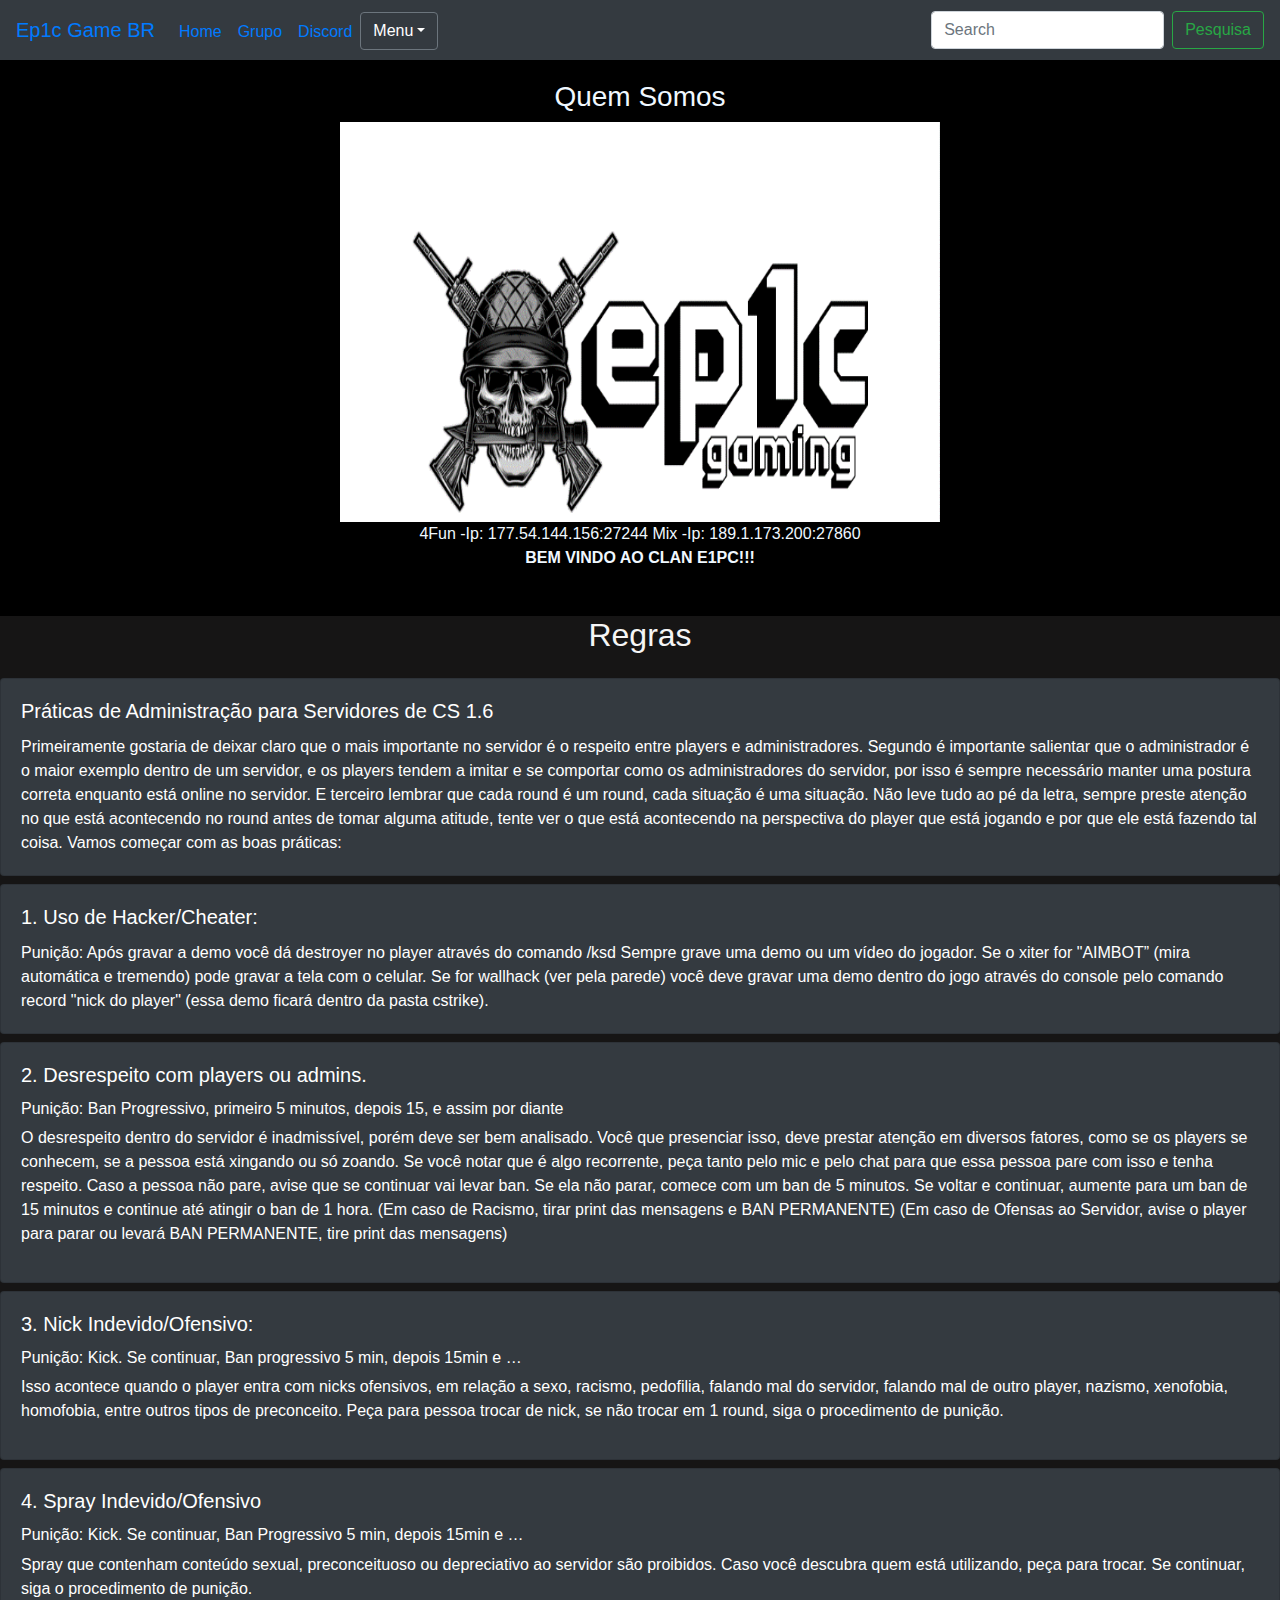
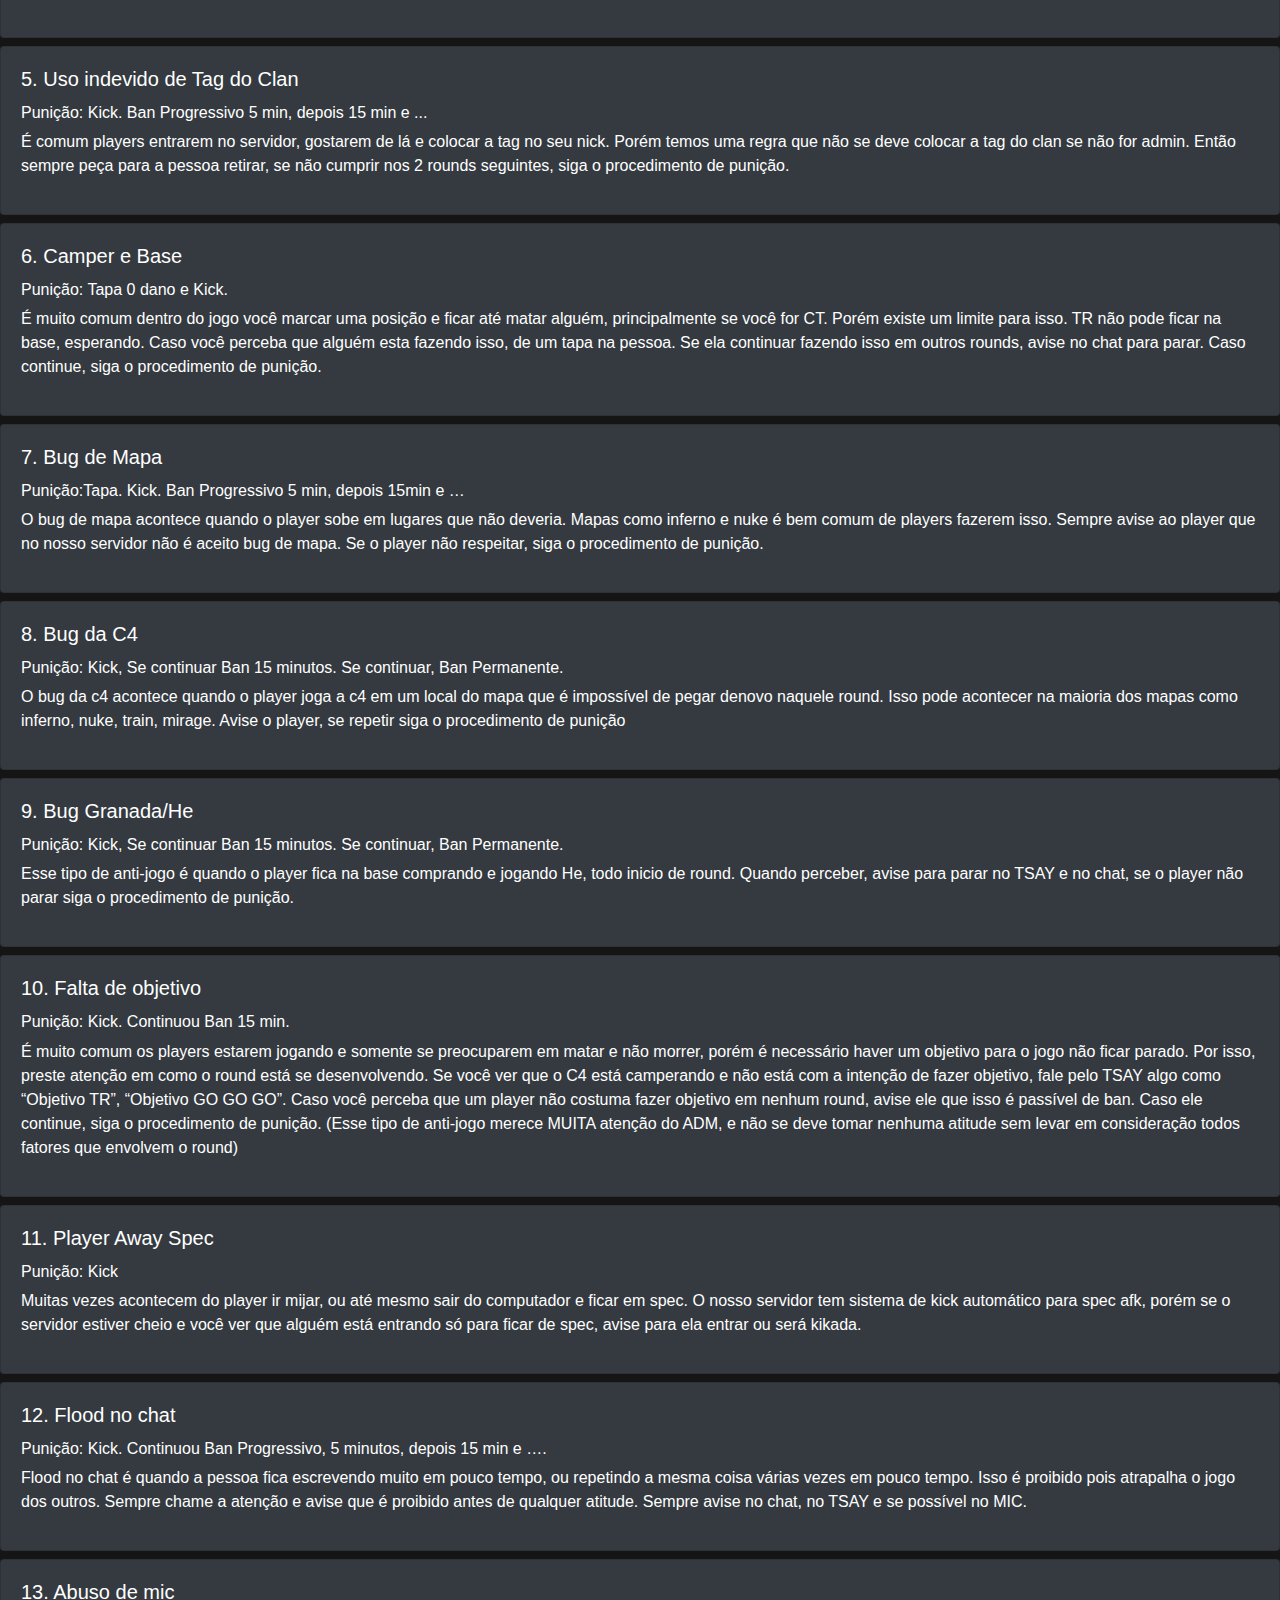
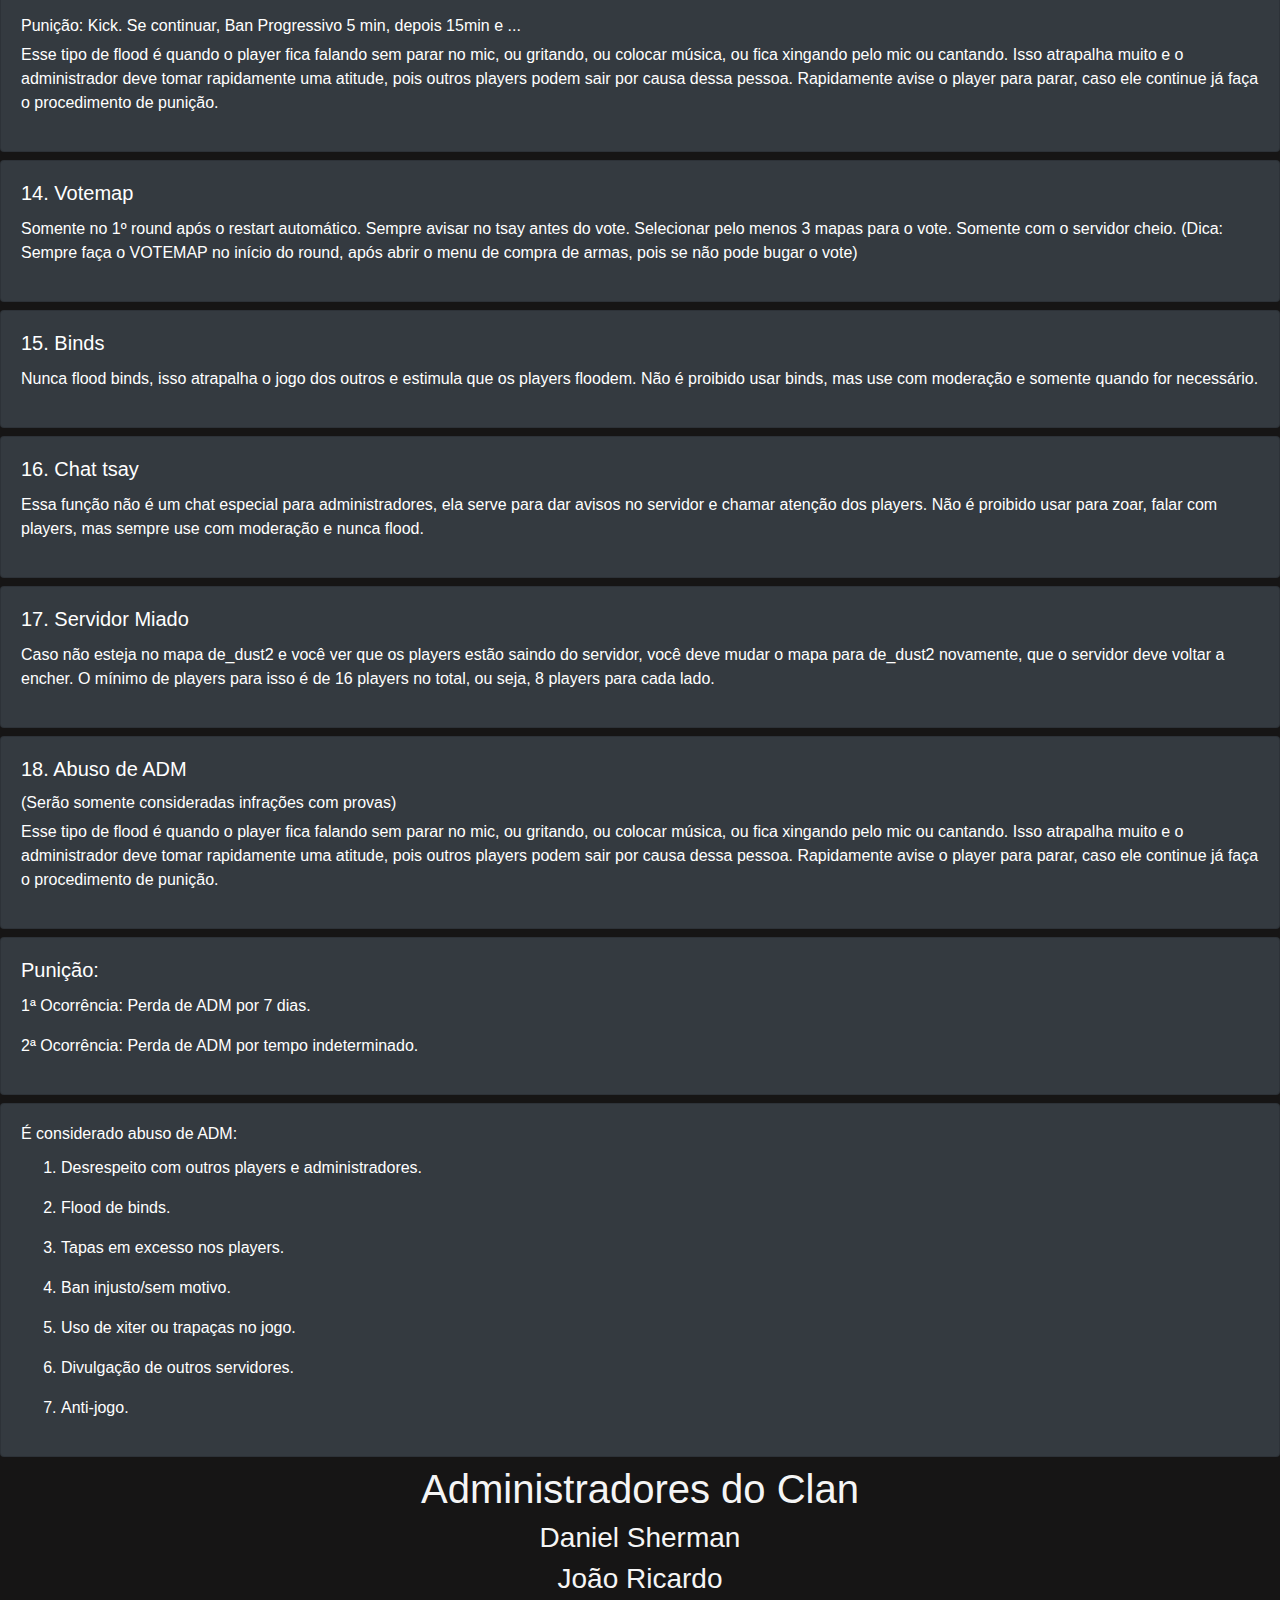
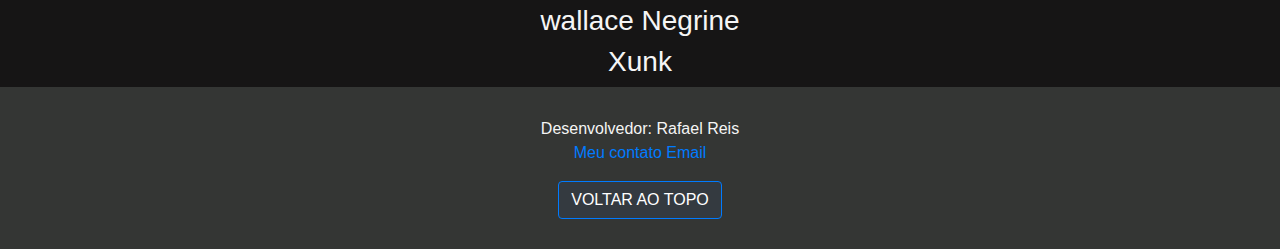
<file: HTML5-CSS3/bootstrap/index.html>
<!doctype html>
<html lang="pt-br">
  <head>
    <title>E1PC CS1.6</title>
    <!-- Required meta tags -->
    <meta charset="utf-8">
    <meta name="viewport" content="width=device-width, initial-scale=1, shrink-to-fit=no">
    <meta name="viewport" content="width=device-width, initial-scale=1.0">
    

    <!-- Bootstrap CSS -->
    <link rel="stylesheet" type="text/css" href="css3/style.css">
    <link rel="stylesheet" href="https://stackpath.bootstrapcdn.com/bootstrap/4.3.1/css/bootstrap.min.css" integrity="sha384-ggOyR0iXCbMQv3Xipma34MD+dH/1fQ784/j6cY/iJTQUOhcWr7x9JvoRxT2MZw1T" crossorigin="anonymous">
  </head>
  <body>
      
    <!-- Optional JavaScript -->
    <!-- jQuery first, then Popper.js, then Bootstrap JS -->
    <script src="https://code.jquery.com/jquery-3.3.1.slim.min.js" integrity="sha384-q8i/X+965DzO0rT7abK41JStQIAqVgRVzpbzo5smXKp4YfRvH+8abtTE1Pi6jizo" crossorigin="anonymous"></script>
    <script src="https://cdnjs.cloudflare.com/ajax/libs/popper.js/1.14.7/umd/popper.min.js" integrity="sha384-UO2eT0CpHqdSJQ6hJty5KVphtPhzWj9WO1clHTMGa3JDZwrnQq4sF86dIHNDz0W1" crossorigin="anonymous"></script>
    <script src="https://stackpath.bootstrapcdn.com/bootstrap/4.3.1/js/bootstrap.min.js" integrity="sha384-JjSmVgyd0p3pXB1rRibZUAYoIIy6OrQ6VrjIEaFf/nJGzIxFDsf4x0xIM+B07jRM" crossorigin="anonymous"></script>
    
    <nav class="navbar navbar-expand bg-dark">
        <a class="navbar-brand" href="#">Ep1c Game BR</a>
        <button class="navbar-toggler d-lg-none" type="button" data-toggle="collapse" data-target="#collapsibleNavId" aria-controls="collapsibleNavId"
            aria-expanded="true" aria-label="Toggle navigation">
            <span class="navbar-toggler-icon"></span>
        </button>
        <div class="collapse navbar-collapse" id="collapsibleNavId">
            <ul class="navbar-nav mr-auto mt-2 mt-lg-1">
                <li class="nav-item active">
                    <a class="nav-link" href="#">Home<span class="sr-only">(current)</span></a>
                </li>
                <li class="nav-item">
                    <a class="nav-link" href="https://chat.whatsapp.com/Iq5w9jMGniq6jhVbe8YukK">Grupo</a>
                </li>
                <li class="nav-item">
                    <a class="nav-link" href="https://discord.com/login">Discord</a>
                </li>
                <li class="dropdown">
                    <button class="btn btn-secondary dropdown-toggle bg-dark" type="button" id="dropdownMenu2" data-toggle="dropdown" aria-haspopup="true" aria-expanded="false">Menu</button>
                    <div class="dropdown-menu" aria-labelledby="dropdownMenuButton">
                    
                        <a class="dropdown-item bg-info" href="alert.html" target="_blank">Fotos</a>
                        <a class="dropdown-item bg-primary" href="https://www.instagram.com/ep1cgamingbr/?hl=pt-br">Contatos</a>
                        <a class="dropdown-item bg-secondary" href="resultado.html" target="_blank">CFs</a>
                        <a class="dropdown-item bg-warning" href="https://www.twitch.tv/sharkmga">Canal Parceiro</a>
                    </div>
                </li>
            </ul>
            <form class="form-inline my-2 my-lg-0">
                <input class="form-control mr-sm-2" type="text" placeholder="Search">
                <button class="btn btn-outline-success my-2 my-sm-0 bg-dark" type="submit">Pesquisa</button>
            </form>
        </div>
    </nav>

    <section id="Quem-Somos">
        <div class="container-fluid Quem-Somos text-center margin">
            <h3 class="QS">Quem Somos</h3>
            <img src="imagem/logo_Ep1c.gif" alt="imagem_Cs" width="600" height="400">
            <p>4Fun -Ip: 177.54.144.156:27244 Mix -Ip: 189.1.173.200:27860 </br><strong> BEM VINDO AO CLAN E1PC!!!</strong></p>
        </div>
    </section>

    <section id="Regras">
        <div class="container-fluid Regras text-center margin"></div>
            <h2 class="text-center mb-4">Regras</h2>
            <div class="card-group">
            <div class="card text-white bg-dark mb-2">
                <div class="card-body">
                    <h5 class="card-title">Práticas de Administração para Servidores de CS 1.6</h5>
                    <p class="card-text">Primeiramente gostaria de deixar claro que o mais importante no servidor é o respeito entre players e administradores. 
                        Segundo é importante salientar que o administrador é o maior exemplo dentro de um servidor, e os players tendem a imitar e se comportar como os administradores do servidor, por isso é sempre necessário manter uma postura correta enquanto está online no servidor. 
                        E terceiro lembrar que cada round é um round, cada situação é uma situação. Não leve tudo ao pé da letra, sempre preste atenção no que está acontecendo no round antes de tomar alguma atitude, tente ver o que está acontecendo na perspectiva do player que está jogando e por que ele está fazendo tal coisa.
                        Vamos começar com as boas práticas:</p>
                        
                </div>
            </div>
        </div>
        <div class="card card text-white bg-dark mb-2">
            <div class="card-body">
                <h5 class="card-title">1. Uso de Hacker/Cheater:</h5>
                <p class="card-text">Punição: Após gravar a demo você dá destroyer no player através do comando /ksd
                    Sempre grave uma demo ou um vídeo do jogador. Se o xiter for "AIMBOT” (mira automática e tremendo) pode gravar a tela com o celular. Se for wallhack (ver pela parede) você deve gravar uma demo dentro do jogo através do console pelo comando record "nick do player" (essa demo ficará dentro da pasta cstrike).
                </p>
            </div>
        </div>
        <div class="card card text-white bg-dark mb-2">
            <div class="card-body">
                <h5 class="card-title">2. Desrespeito com players ou admins. </h5>
                <h6>Punição: Ban Progressivo, primeiro 5 minutos, depois 15, e assim por diante</h6>
                <p>O desrespeito dentro do servidor é inadmissível, porém deve ser bem analisado. Você que presenciar isso, deve prestar atenção em diversos fatores, como se os players se conhecem, se a pessoa está xingando ou só zoando.
                        Se você notar que é algo recorrente, peça tanto pelo mic e pelo chat para que essa pessoa pare com isso e tenha respeito. Caso a pessoa não pare, avise que se continuar vai levar ban. Se ela não parar, comece com um ban de 5 minutos. Se voltar e continuar, aumente para um ban de 15 minutos e continue até atingir o  ban de 1 hora. 
                        (Em caso de Racismo, tirar print das mensagens e BAN PERMANENTE)
                        (Em caso de Ofensas ao Servidor, avise o player para parar ou levará BAN PERMANENTE, tire print das mensagens)
                </p>
            </div>
        </div>
        <div class="card card text-white bg-dark mb-2">
            <div class="card-body"> 
                <h5 class="card-title">3. Nick Indevido/Ofensivo:</h5>
                <h6>Punição: Kick. Se continuar, Ban progressivo 5 min, depois 15min e …</h6>
                <p>Isso acontece quando o player entra com nicks ofensivos, em relação a sexo, racismo, 
                        pedofilia, falando mal do servidor, falando mal de outro player, nazismo, xenofobia, homofobia, entre outros tipos de preconceito. Peça para pessoa trocar de nick, se não trocar em 1 round, siga o procedimento de punição.
                </p>
            </div> 
        </div> 
        <div class="card card text-white bg-dark mb-2">
            <div class="card-body">
                <h5 class="card-title">4. Spray Indevido/Ofensivo</h5>
                <h6>Punição: Kick. Se continuar, Ban Progressivo 5 min, depois 15min e …</h6>
                <p>Spray que contenham conteúdo sexual, preconceituoso ou depreciativo ao servidor são proibidos. Caso você descubra quem está utilizando, peça para trocar. Se continuar, siga o procedimento de punição.</p>
            </div>
        </div>
        <div class="card card text-white bg-dark mb-2">
            <div class="card-body">
                <h5 class="card-title">5. Uso indevido de Tag do Clan</h5> 
                <h6>Punição: Kick. Ban Progressivo 5 min, depois 15 min e ...</h6>
                <p>É comum players entrarem no servidor, gostarem de lá e colocar a tag no seu nick. Porém temos uma regra que não se deve colocar a tag do clan se não for admin. Então sempre peça para a pessoa retirar, se não cumprir nos 2 rounds seguintes, siga o procedimento de punição.</p> 
            </div>
        </div>
        <div class="card card text-white bg-dark mb-2">
            <div class="card-body">
                <h5 class="card-title">6. Camper e Base</h5>
                <h6>Punição: Tapa 0 dano e Kick.</h6>
                <p>É muito comum dentro do jogo você marcar uma posição e ficar até matar alguém, principalmente se você for CT. Porém existe um limite para isso. TR não pode ficar na base, esperando. Caso você perceba que alguém esta fazendo isso, de um tapa na pessoa. Se ela continuar fazendo isso em outros rounds, avise no chat para parar. Caso continue, siga o procedimento de punição.</p>
            </div>
        </div>
        <div class="card card text-white bg-dark mb-2">
            <div class="card-body">
                <h5 class="card-title">7. Bug de Mapa</h5>
                <h6>Punição:Tapa. Kick. Ban Progressivo 5 min, depois 15min e …</h6>
                <p>O bug de mapa acontece quando o player sobe em lugares que não deveria. Mapas como inferno e nuke é bem comum de players fazerem isso. Sempre avise ao player que no nosso servidor não é aceito bug de mapa. Se o player não respeitar, siga o procedimento de punição.</p>
            </div>
        </div>
        <div class="card card text-white bg-dark mb-2">
            <div class="card-body">
                <h5 class="card-title">8. Bug da C4</h5>
                <h6>Punição: Kick, Se continuar Ban 15 minutos. Se continuar, Ban Permanente.</h6>
                <p>O bug da c4 acontece quando o player joga a c4 em um local do mapa que é impossível de pegar denovo naquele round. Isso pode acontecer na maioria dos mapas como inferno, nuke, train, mirage. Avise o player, se repetir siga o procedimento de punição</p>

            </div>
        </div>
        <div class="card card text-white bg-dark mb-2">
            <div class="card-body">
                <h5 class="card-title">9. Bug Granada/He</h5>
                <h6>Punição: Kick, Se continuar Ban 15 minutos. Se continuar, Ban Permanente.</h6>
                <p>Esse tipo de anti-jogo é quando o player fica na base comprando e jogando He, todo inicio de round. Quando perceber, avise para parar no TSAY e no chat, se o player não parar siga o procedimento de punição.</p>

            </div>
        </div>
        <div class="card card text-white bg-dark mb-2">
            <div class="card-body">
                <h5 class="card-title">10. Falta de objetivo</h5>
                <h6>Punição: Kick. Continuou Ban 15 min.</h6>
                <p>É muito comum os players estarem jogando e somente se preocuparem em matar e não morrer, porém é necessário haver um objetivo para o jogo não ficar parado. Por isso, preste atenção em como o round está se desenvolvendo. Se você ver que o C4 está camperando e não está com a intenção de fazer objetivo, fale pelo TSAY algo como “Objetivo TR”, “Objetivo GO GO GO”. Caso você perceba que um player não costuma fazer objetivo em nenhum round, avise ele que isso é passível de ban. Caso ele continue, siga o procedimento de punição.
                        (Esse tipo de anti-jogo merece MUITA atenção do ADM, e não se deve tomar nenhuma atitude sem levar em consideração todos fatores que envolvem o round)</p>

            </div>
        </div>
        <div class="card card text-white bg-dark mb-2">
            <div class="card-body">
                <h5 class="card-title">11. Player Away Spec</h5>
                <h6>Punição: Kick</h6>
                <p>Muitas vezes acontecem do player ir mijar, ou até mesmo sair do computador e ficar em spec. O nosso servidor tem sistema de kick automático para spec afk, porém se o servidor estiver cheio e você ver que alguém está entrando só para ficar de spec, avise para ela entrar ou será kikada.</p>

            </div>
        </div>       
        <div class="card card text-white bg-dark mb-2">
            <div class="card-body">
                <h5 class="card-title">12. Flood no chat </h5>
                <h6>Punição: Kick. Continuou Ban Progressivo, 5 minutos, depois 15 min e ….</h6>
                <p>Flood no chat é quando a pessoa fica escrevendo muito em pouco tempo, ou repetindo a mesma coisa várias vezes em pouco tempo. Isso é proibido pois atrapalha o jogo dos outros. Sempre chame a atenção e avise que é proibido antes de qualquer atitude. Sempre avise no chat, no TSAY e se possível no MIC.</p>

            </div>
        </div>
        <div class="card card text-white bg-dark mb-2">
            <div class="card-body">
                <h5 class="card-title">13. Abuso de mic</h5>
                <h6>Punição: Kick. Se continuar, Ban Progressivo 5 min, depois 15min e ...</h6>
                <p>Esse tipo de flood é quando o player fica falando sem parar no mic, ou gritando, ou colocar música, ou fica xingando pelo mic ou cantando. Isso atrapalha muito e o administrador deve tomar rapidamente uma atitude, pois outros players podem sair por causa dessa pessoa. Rapidamente avise o player para parar, caso ele continue já faça o procedimento de punição.</p>

            </div>
        </div>
        <div class="card card text-white bg-dark mb-2">
            <div class="card-body">
                <h5 class="card-title">14. Votemap</h5>
                <p>Somente no 1º round após o restart automático. Sempre avisar no tsay antes do vote. Selecionar pelo menos 3 mapas para o vote. Somente com o servidor cheio.
                        (Dica: Sempre faça o VOTEMAP no início do round, após abrir o menu de compra de armas, pois se não pode bugar o vote)
                </p>
            </div>
        </div>
        <div class="card card text-white bg-dark mb-2">
            <div class="card-body">
                <h5 class="card-title">15. Binds</h5>
                <p>Nunca flood binds, isso atrapalha o jogo dos outros e estimula que os players floodem. Não é proibido usar binds, mas use com moderação e somente quando for necessário. </p>

            </div>
        </div>
        <div class="card card text-white bg-dark mb-2">
            <div class="card-body">
                <h5 class="card-title">16. Chat tsay</h5>
                <p>Essa função não é um chat especial para administradores, ela serve para dar avisos no servidor e chamar atenção dos players. Não é proibido usar para zoar, falar com players, mas sempre use com moderação e nunca flood.
                </p>

            </div>
        </div>
        <div class="card card text-white bg-dark mb-2">
            <div class="card-body">
                <h5 class="card-title">17. Servidor Miado</h5>
                <p>Caso não esteja no mapa de_dust2 e você ver que os players estão saindo do servidor, você deve mudar o mapa para de_dust2 novamente, que o servidor deve voltar a encher. O mínimo de players para isso é de 16 players no total, ou seja, 8 players para cada lado.
                </p>

            </div>
        </div>
        <div class="card card text-white bg-dark mb-2">
            <div class="card-body">
                <h5 class="card-title">18. Abuso de ADM</h5>
                <h6>(Serão somente consideradas infrações com provas)</h6>
                <p>Esse tipo de flood é quando o player fica falando sem parar no mic, ou gritando, ou colocar música, ou fica xingando pelo mic ou cantando. Isso atrapalha muito e o administrador deve tomar rapidamente uma atitude, pois outros players podem sair por causa dessa pessoa. Rapidamente avise o player para parar, caso ele continue já faça o procedimento de punição.</p>
            </div>
        </div>
        <div class="card card text-white bg-dark mb-2">
            <div class="card-body">
                <h5 class="card-title">Punição:</h5>
                    <p>1ª Ocorrência: Perda de ADM por 7 dias.</p>
                    <p>2ª Ocorrência: Perda de ADM por tempo indeterminado.</p>
            </div>
        </div>
        <div class="card card text-white bg-dark mb-2"> 
            <div class="card-body">      
                    <h6 class="card-title">É considerado abuso de ADM:</h6>
                </li>
            </ul>
            <ol>
                <li>
                    <p>Desrespeito com outros players e administradores.</p>
                </li>
                <li>
                    <p>Flood de binds.</p>
                </li>
                <li>
                    <p>Tapas em excesso nos players.</p>
                </li>
                <li>
                    <p>Ban injusto/sem motivo.</p>
                </li>
                <li>
                    <p>Uso de xiter ou trapaças no jogo.</p>
                </li>
                <li>
                    <p>Divulgação de outros servidores.</p>
                </li>
                <li>
                    <p>Anti-jogo.</p>
                </li>
            </ol>
            </div> 
        </div> 
<article class="admins">
    <h1>Administradores do Clan</h1>
        <h3>Daniel Sherman</h3>
        <h3>João Ricardo</h3>
        <h3>wallace Negrine</h3>
        <h3>Xunk</h3>
        
        

<footer id="foot">
    <div class="rodape">
        <address><p>Desenvolvedor: Rafael Reis </br>
        <a href="mailto:gomes.reis.ads@gmail.com">Meu contato Email</a></p> 
        </address>
        <a name="link" class="btn btn-primary bg-dark" href="#" role="button">VOLTAR AO TOPO</a>       
    </div>
    
</footer>
        
        
   


    
    
   
</body>
</html>
</file>
<file: HTML5-CSS3/bootstrap/css3/style.css>
.Quem-Somos{
    background-color: black;
    color: aliceblue;
    padding-top: 20px;
    padding-bottom:30px;
}
#Regras{
    background-color:rgb(22, 21, 21);
    color:whitesmoke;
    
}

.admins{
    text-align: center;
}

.rodape{
    background-color: rgb(52, 54, 52);
    text-align: center;
    padding: 30px;
}
.topo{
    background-color:black;
    color: cornsilk;
    font-family: 'Courier New', Courier, monospace;
    padding: 30px;
    text-align: center;

}
.sessao{
    background-color:black;
    padding-bottom:10px;
}
.sessao2{
    background-color: black;
    padding-bottom: 10px;
}
.container{
    background-color: aquamarine;
}
</file>
